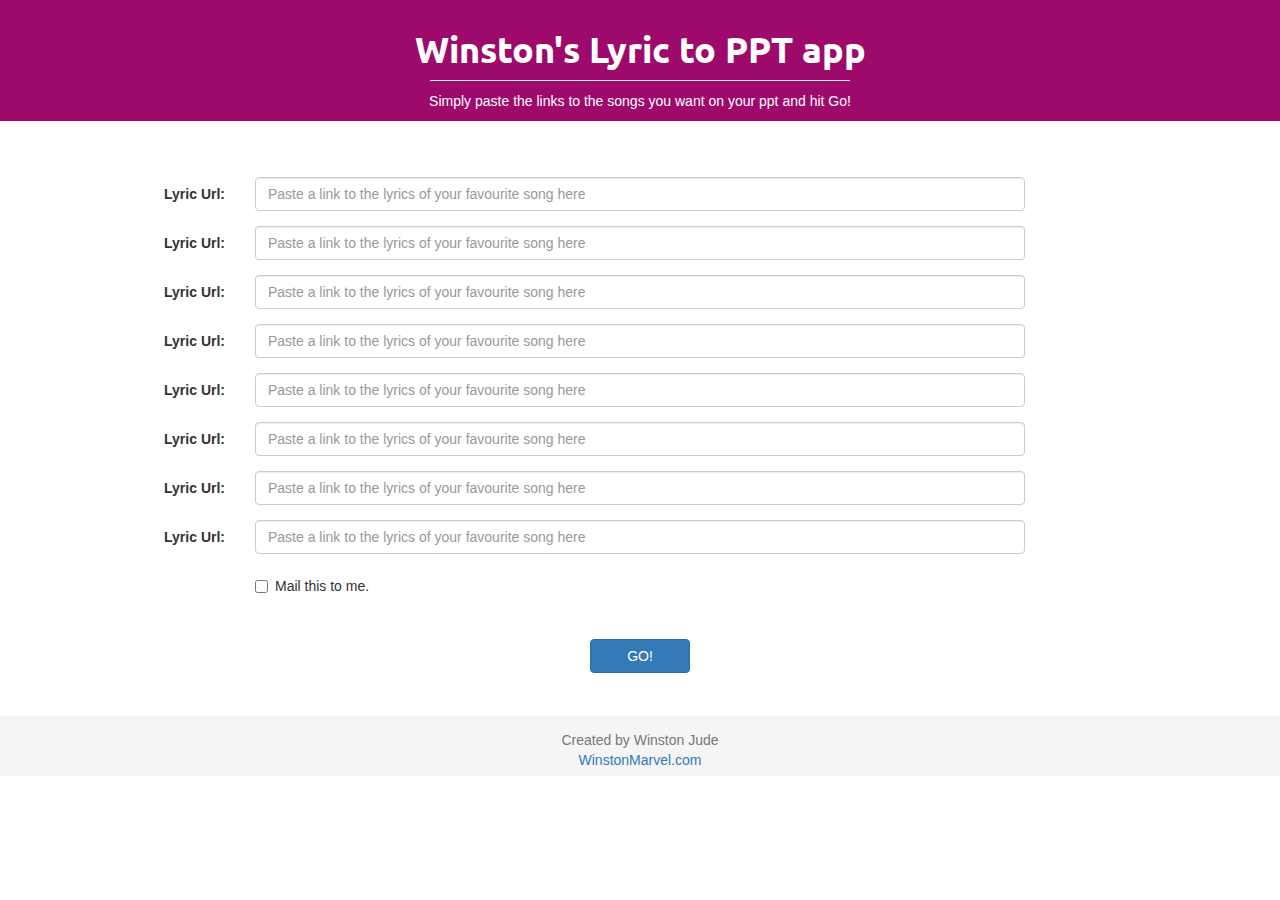
<file: index.html>
<!DOCTYPE html>

<head>
	<meta charset="utf-8">
  	<meta name="viewport" content="width=device-width, initial-scale=1">
	<link rel="stylesheet" href="https://maxcdn.bootstrapcdn.com/bootstrap/3.3.7/css/bootstrap.min.css">
	<link rel="stylesheet" href="style.css">
	 <script src="https://ajax.googleapis.com/ajax/libs/jquery/3.2.0/jquery.min.js"></script>
	<script src="https://maxcdn.bootstrapcdn.com/bootstrap/3.3.7/js/bootstrap.min.js"></script>
	    <link href='http://fonts.googleapis.com/css?family=Ubuntu' rel='stylesheet' type='text/css'>
	
	<title>Lyric2PPT</title>








</head>
<body>

	<header class="header text-center">
	<div class="container">
		<h1>Winston's Lyric to PPT app</h1><hr>
		<p>Simply paste the links to the songs you want on your ppt and hit Go!</span>
	</div>
	</header>


	<div class="container">
	<div class="row">
	
	<form class="form-horizontal"  action="pptwriter.php" method="POST">
	
	<div class="form-group">
	<label for="url1" class="col-sm-2 control-label">Lyric Url:</label>
		<div class=" col-sm-8">
		<input type="text" placeholder="Paste a link to the lyrics of your favourite song here" class="form-control" id="url" name="url1">
		</div>
	</div>

	<div class="form-group">
	<label for="url2" class="col-sm-2 control-label">Lyric Url:</label>
		<div class=" col-sm-8">
		<input type="text" placeholder="Paste a link to the lyrics of your favourite song here" class="form-control" id="url2" name="url2">
		</div>
	</div>

	<div class="form-group">
	<label for="url3" class="col-sm-2 control-label">Lyric Url:</label>
		<div class=" col-sm-8">
		<input type="text" placeholder="Paste a link to the lyrics of your favourite song here" class="form-control" id="url3" name="url3">
		</div>
	</div>

	<div class="form-group">
	<label for="url4" class="col-sm-2 control-label">Lyric Url:</label>
		<div class=" col-sm-8">
		<input type="text" placeholder="Paste a link to the lyrics of your favourite song here" class="form-control" id="url4" name="url4">
		</div>
	</div>

	<div class="form-group">
	<label for="url5" class="col-sm-2 control-label">Lyric Url:</label>
		<div class=" col-sm-8">
		<input type="text" placeholder="Paste a link to the lyrics of your favourite song here" class="form-control" id="url5" name="url5">
		</div>
	</div>

	<div class="form-group">
	<label for="url6" class="col-sm-2 control-label">Lyric Url:</label>
		<div class=" col-sm-8">
		<input type="text" placeholder="Paste a link to the lyrics of your favourite song here" class="form-control" id="url6" name="url6">
		</div>
	</div>

	<div class="form-group">
	<label for="url7" class="col-sm-2 control-label">Lyric Url:</label>
		<div class=" col-sm-8">
		<input type="text" placeholder="Paste a link to the lyrics of your favourite song here" class="form-control" id="url7" name="url7">
		</div>
	</div>
	
	<div class="form-group">
	<label for="url8" class="col-sm-2 control-label">Lyric Url:</label>
		<div class=" col-sm-8">
		<input type="text" placeholder="Paste a link to the lyrics of your favourite song here" class="form-control" id="url8" name="url8">
		</div>
	</div>


	<div class="form-group">
		<div class="col-sm-offset-2 col-sm-2 checkbox"	>
		<label><input type="checkbox" id="mailme-checkbox" onchange="funkyfunc()"> Mail this to me.</label>
		</div>
		<div class="col-sm-6">
		<input type="email" class="form-control hidden"   id="email" name="email" placeholder="Please Enter Your Email ID">
		</div>


	</div>

		<div class="form-group">
		<div class="col-sm-offset-2 col-sm-8 ">
		<button type="submit" class="btn btn-primary center-block">GO!</button>
		</div>
		</div>
	


	</form>

	</div>
	</div>



	<footer class="footer">
	
	<p class="text-muted">Created by Winston Jude <a href="http://winstonmarvel.com"> <br> WinstonMarvel.com </a></p>

	</footer>


</body>

	<script type="text/javascript">
function funkyfunc(){
if (document.getElementById("mailme-checkbox").checked) {

document.getElementById("email").className = "form-control visible";}

else{document.getElementById("email").className = "form-control hidden";}
}



	</script>
</file>
<file: style.css>
.footer{
position: absolute;

width: 100%;
height:60px;
background-color: #f5f5f5;
text-align: center;
overflow: hidden;

}

.footer p{
	padding-top: 1em;
	padding-bottom: 1em;
}



.header h1{

	font-family: 'Ubuntu';
	font-weight: 700;
	padding-top: 10px;

   	
}

.header{
	
	background-color: #9E0A6C;	
	margin-bottom: 4em;
	color:white;
}

hr{
	width: 30em;
	margin-top: 0px;
	margin-bottom: 10px;
}

.header p{
	padding-bottom: 0;
}

.btn{
	margin-top: 2em;
	margin-bottom: 2em;
	width:100px;
}
</file>
